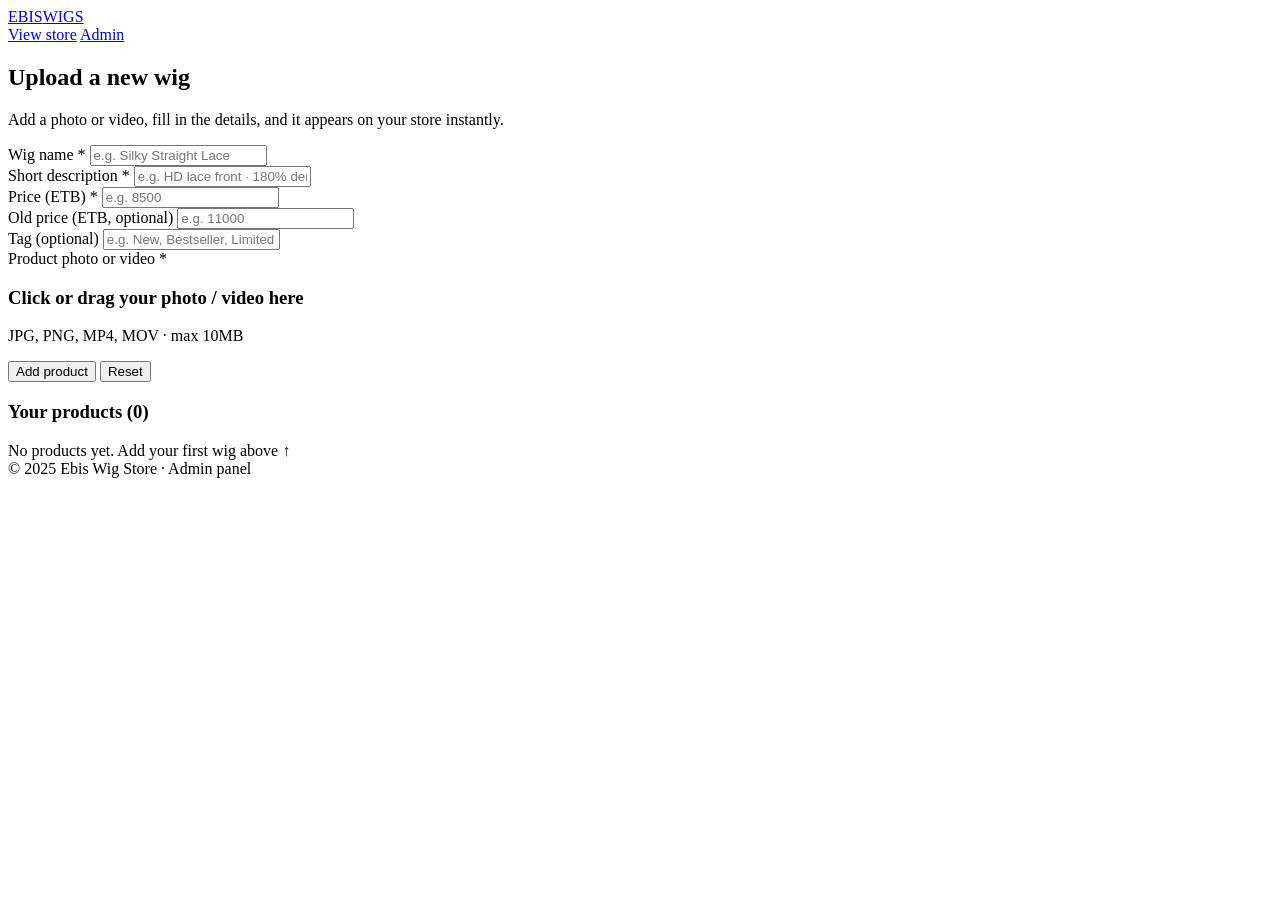
<file: admin.html>
<!DOCTYPE html>
<html lang="en">
<head>
<meta charset="UTF-8">
<meta name="viewport" content="width=device-width, initial-scale=1.0">
<title>Admin · Ebis Wig Store</title>
<link rel="manifest" href="manifest.json">
<meta name="theme-color" content="#2c1e12">
<link rel="apple-touch-icon" href="icon-512.png">
</head>
<body>

<header>
  <div class="container header-inner">
    <a href="index.html" class="logo">EBIS<span>WIGS</span></a>
    <nav>
      <a href="index.html"><i class="fas fa-store"></i> View store</a>
      <a href="admin.html" class="admin-link active"><i class="fas fa-upload"></i> Admin</a>
    </nav>
    <div class="nav-icons">
      <i class="fas fa-cog"></i>
    </div>
  </div>
</header>

<section class="admin-section">
  <div class="container">
    <h1 class="admin-title">Upload a new wig</h1>
    <p class="admin-sub">Add a photo or video, fill in the details, and it appears on your store instantly.</p>

    <div class="admin-layout">

      <form class="admin-form" id="productForm">
        <div class="form-group">
          <label>Wig name *</label>
          <input type="text" id="productName" placeholder="e.g. Silky Straight Lace" required>
        </div>

        <div class="form-group">
          <label>Short description *</label>
          <input type="text" id="productDesc" placeholder="e.g. HD lace front · 180% density" required>
        </div>

        <div class="form-row">
          <div class="form-group">
            <label>Price (ETB) *</label>
            <input type="number" id="productPrice" placeholder="e.g. 8500" required min="0" step="1">
          </div>
          <div class="form-group">
            <label>Old price (ETB, optional)</label>
            <input type="number" id="productOldPrice" placeholder="e.g. 11000" min="0" step="1">
          </div>
        </div>

        <div class="form-group">
          <label>Tag (optional)</label>
          <input type="text" id="productTag" placeholder="e.g. New, Bestseller, Limited">
        </div>

        <div class="form-group">
          <label>Product photo or video *</label>
          <div class="upload-zone" id="uploadZone">
            <input type="file" id="fileInput" accept="image/*,video/*" hidden>
            <div class="upload-icon"><i class="fas fa-cloud-upload-alt"></i></div>
            <h3>Click or drag your photo / video here</h3>
            <p class="upload-hint">JPG, PNG, MP4, MOV · max 10MB</p>
          </div>
          <div class="upload-preview" id="uploadPreview"></div>
        </div>

        <div class="form-actions">
          <button type="submit" class="btn-primary" id="submitBtn">
            <i class="fas fa-plus-circle"></i> Add product
          </button>
          <button type="button" class="btn-outline" id="resetBtn">
            <i class="fas fa-redo"></i> Reset
          </button>
        </div>
      </form>

      <div class="admin-list">
        <div class="admin-list-header">
          <h3>Your products (<span id="productCount">0</span>)</h3>
        </div>
        <div class="admin-products" id="adminProducts">
          <div class="admin-empty">Loading…</div>
        </div>
      </div>

    </div>
  </div>
</section>

<footer>
  <div class="container">
    <div class="copyright">
      © 2025 Ebis Wig Store · Admin panel
    </div>
  </div>
</footer>

<script src="app.js"></script>
</body>
</html>
</file>
